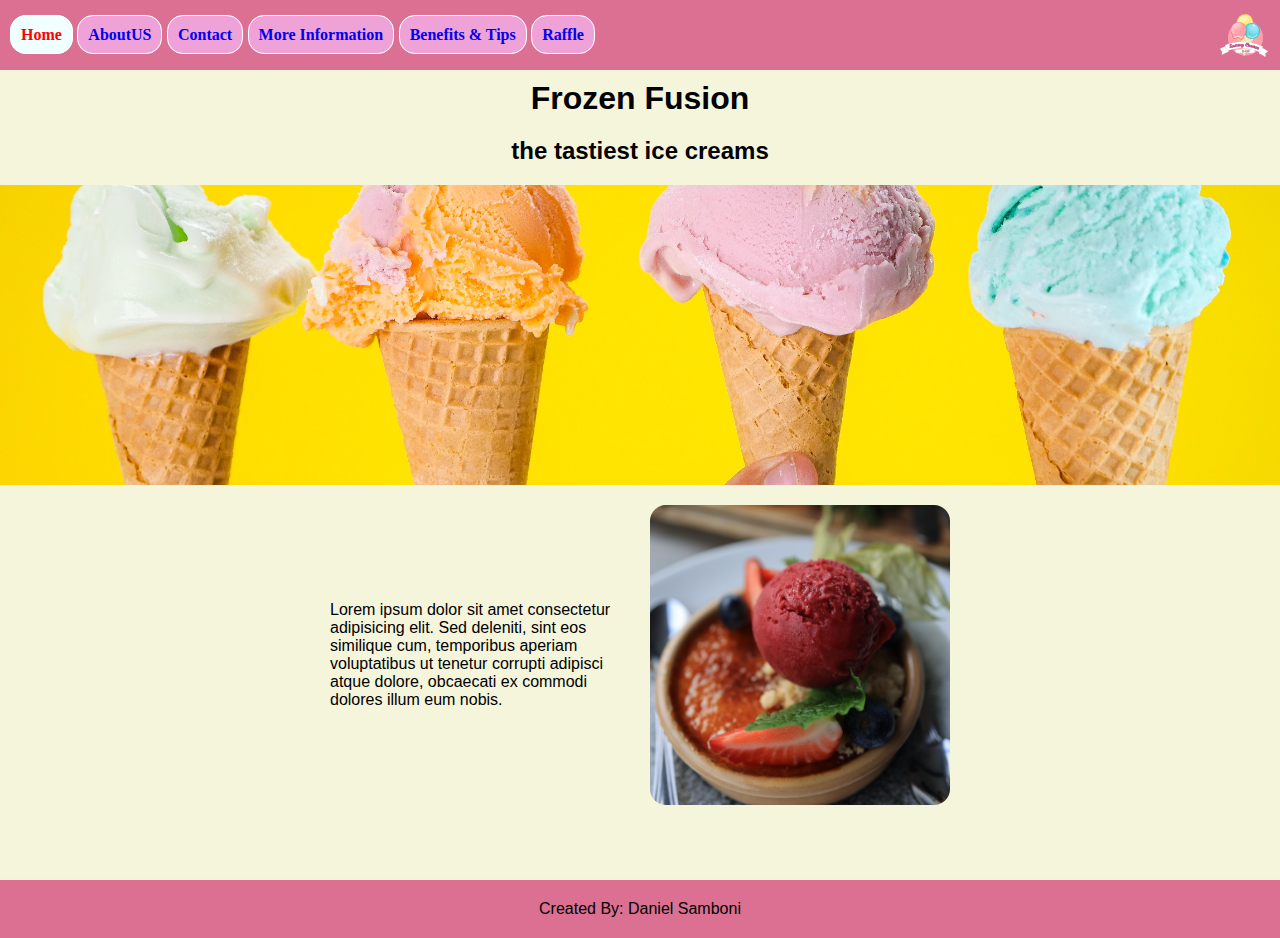
<file: index.html>
<!DOCTYPE html>
<html lang="en">
<head>
    <meta charset="UTF-8">
    <meta name="viewport" content="width=device-width, initial-scale=1.0">
    <title>Home</title>
    <link rel="stylesheet" href="./assets/styles/style.css">
    <link rel="shortcut icon" href="./assets/img/icon.png" type="image/x-icon">
</head>
<body>
    
    
        <header>
            <nav>
                <a class="active" href="./index.html">Home</a>
                <a href="./pages/AboutUS.html">AboutUS</a>
                <a href="./pages/contact.html">Contact</a>
                <a href="./pages/information.html">More Information</a>
                <a href="./pages/benefitsTips.html">Benefits & Tips</a>
                <a href="./pages/raffle.html">Raffle</a>
            </nav>
    
            <img src="./assets/img/logo.png" alt="shop-logo">
    
        </header>

        <div class="content">
            <h1>Frozen Fusion</h1>
            
        
            <h2>the tastiest ice creams</h2>

            <img src="./assets/img/icecream.jpg" alt="shop-banner-icecream">
       
        <article class="fit">
            
            <p>Lorem ipsum dolor sit amet consectetur adipisicing elit. Sed deleniti, sint eos similique cum, temporibus aperiam voluptatibus ut tenetur corrupti adipisci atque dolore, obcaecati ex commodi dolores illum eum nobis.</p>

            <img src="./assets/img/redcream.jpg" alt="red-ice-cream">
        

        </article>
        </div>

<footer>
    <p>Created By: Daniel Samboni</p>
</footer>


</body>
</html>
</file>
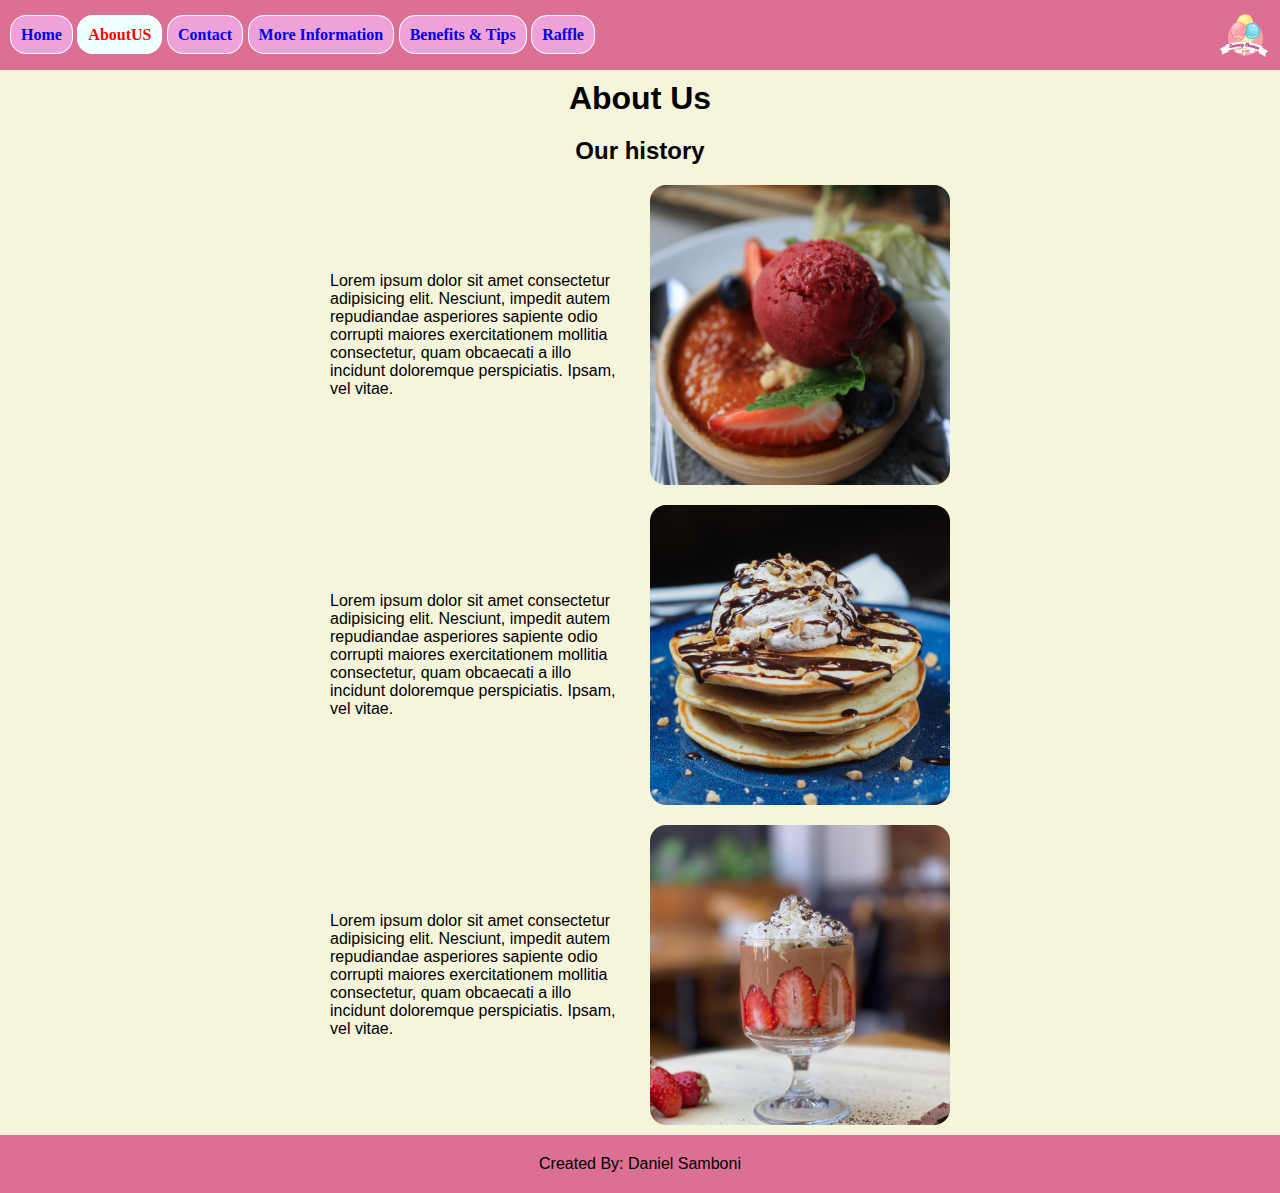
<file: pages/AboutUS.html>
<!DOCTYPE html>
<html lang="en">
<head>
    <meta charset="UTF-8">
    <meta name="viewport" content="width=device-width, initial-scale=1.0">
    <title>AboutUS</title>
    <link rel="stylesheet" href="../assets/styles/style.css">
    <link rel="shortcut icon" href="../assets/img/icon.png" type="image/x-icon">
</head>
<body>

    <header>
        <nav>
            <a href="../index.html">Home</a>
            <a class="active" href="./AboutUS.html">AboutUS</a>
            <a href="./contact.html">Contact</a>
            <a href="./information.html">More Information</a>
            <a href="./benefitsTips.html">Benefits & Tips</a>
            <a href="./raffle.html">Raffle</a>
        </nav>

        <img src="../assets/img/logo.png" alt="logo">

    </header>

        
    <div class="content">
        <h1>About Us</h1>
        
        <h2>Our history</h2>

        <article class="fit-cards">
            <p>Lorem ipsum dolor sit amet consectetur adipisicing elit. Nesciunt, impedit autem repudiandae asperiores sapiente odio corrupti maiores exercitationem mollitia consectetur, quam obcaecati a illo incidunt doloremque perspiciatis. Ipsam, vel vitae.</p>

            <img src="../assets/img/redcream.jpg" alt="">

        </article>

        <article class="fit-cards">

            <p>Lorem ipsum dolor sit amet consectetur adipisicing elit. Nesciunt, impedit autem repudiandae asperiores sapiente odio corrupti maiores exercitationem mollitia consectetur, quam obcaecati a illo incidunt doloremque perspiciatis. Ipsam, vel vitae.</p>

            <img src="../assets/img/pancakes-ice.jpg" alt="">

        </article>

        <article class="fit-cards">

            <p>Lorem ipsum dolor sit amet consectetur adipisicing elit. Nesciunt, impedit autem repudiandae asperiores sapiente odio corrupti maiores exercitationem mollitia consectetur, quam obcaecati a illo incidunt doloremque perspiciatis. Ipsam, vel vitae.</p>

            <img src="../assets/img/strawberry.jpg" alt="">

        </article>
    
    </div>


<footer>
    <p>Created By: Daniel Samboni</p>
</footer>
    
</body>
</html>
</file>
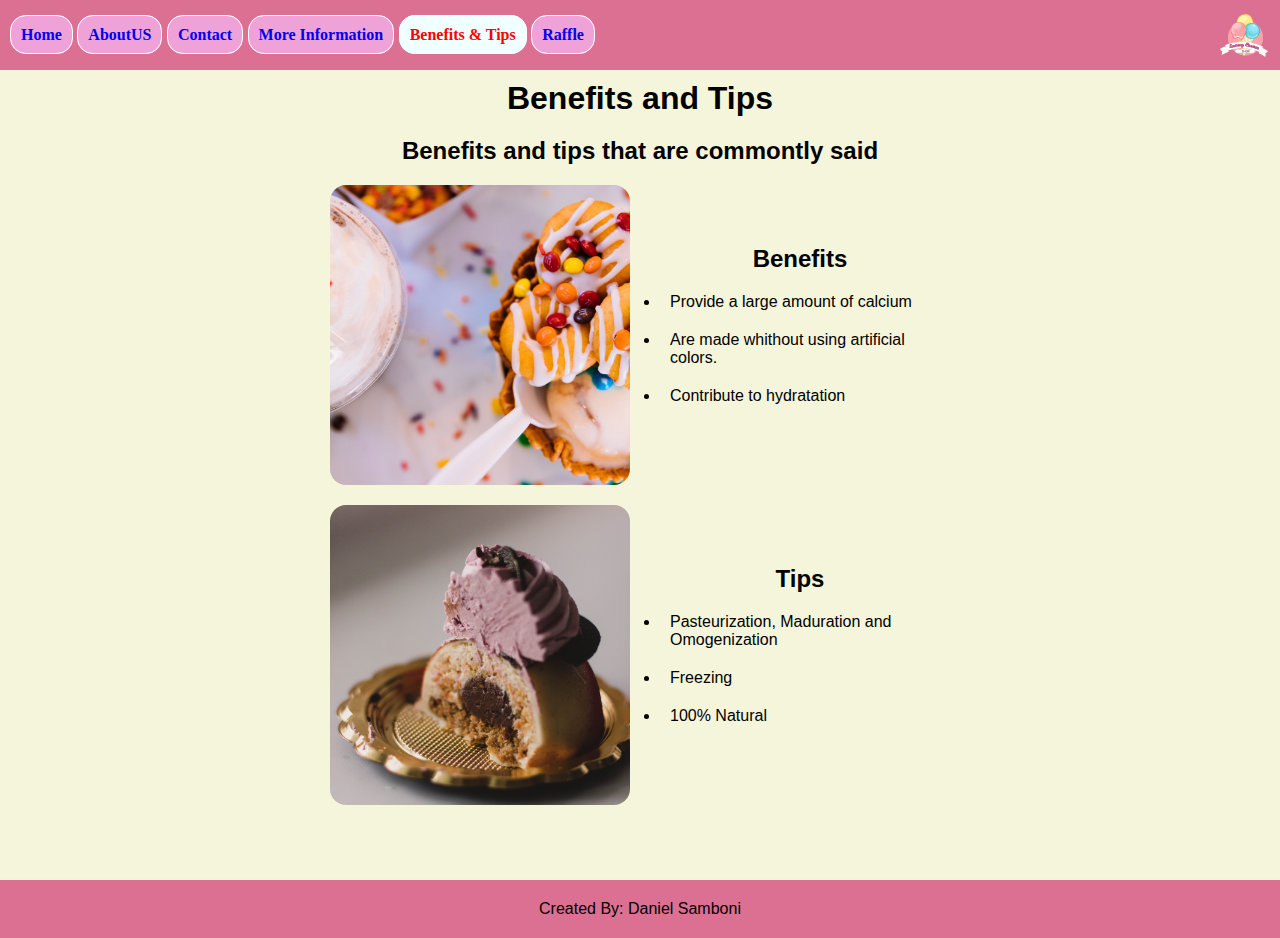
<file: pages/benefitsTips.html>
<!DOCTYPE html>
<html lang="en">
<head>
    <meta charset="UTF-8">
    <meta name="viewport" content="width=device-width, initial-scale=1.0">
    <title>Benefits</title>
    <link rel="stylesheet" href="../assets/styles/style.css">
    <link rel="shortcut icon" href="../assets/img/icon.png" type="image/x-icon">
</head>
<body>
    <header>
        <nav>
            <a href="../index.html">Home</a>
            <a href="./contact.html">AboutUS</a>
            <a href="./contact.html">Contact</a>
            <a href="./information.html">More Information</a>
            <a class="active" href="./benefitsTips.html">Benefits & Tips</a>
            <a href="./raffle.html">Raffle</a>
        </nav>

        <img src="../assets/img/logo.png" alt="logo">

    </header>

    <div class="content">
        <h1>Benefits and Tips</h1>
        
    
        <h2>Benefits and tips that are commontly said</h2>


    <article class="fit noreverse">

        <img src="../assets/img/cream-ice.jpg" alt="red-ice-cream">

        <section>
        <h2>Benefits</h2>
        <ul>
            <li>Provide a large amount of calcium</li>
            <li>Are made whithout using artificial colors.</li>
            <li>Contribute to hydratation</li>
        </ul>
    </section>
       
    </article>

    <article class="fit noreverse">
        <img src="../assets/img/candy-icecream.jpg" alt="red-ice-cream">

        <section>


        <h2>Tips</h2>

        <ul>
            <li>Pasteurization, Maduration and Omogenization</li>
            <li>Freezing</li>
            <li>100% Natural</li>
        </ul>

    </section>

    </article>

    </div>



    <footer>
        <p>Created By: Daniel Samboni</p>
    </footer>
</body>
</html>
</file>
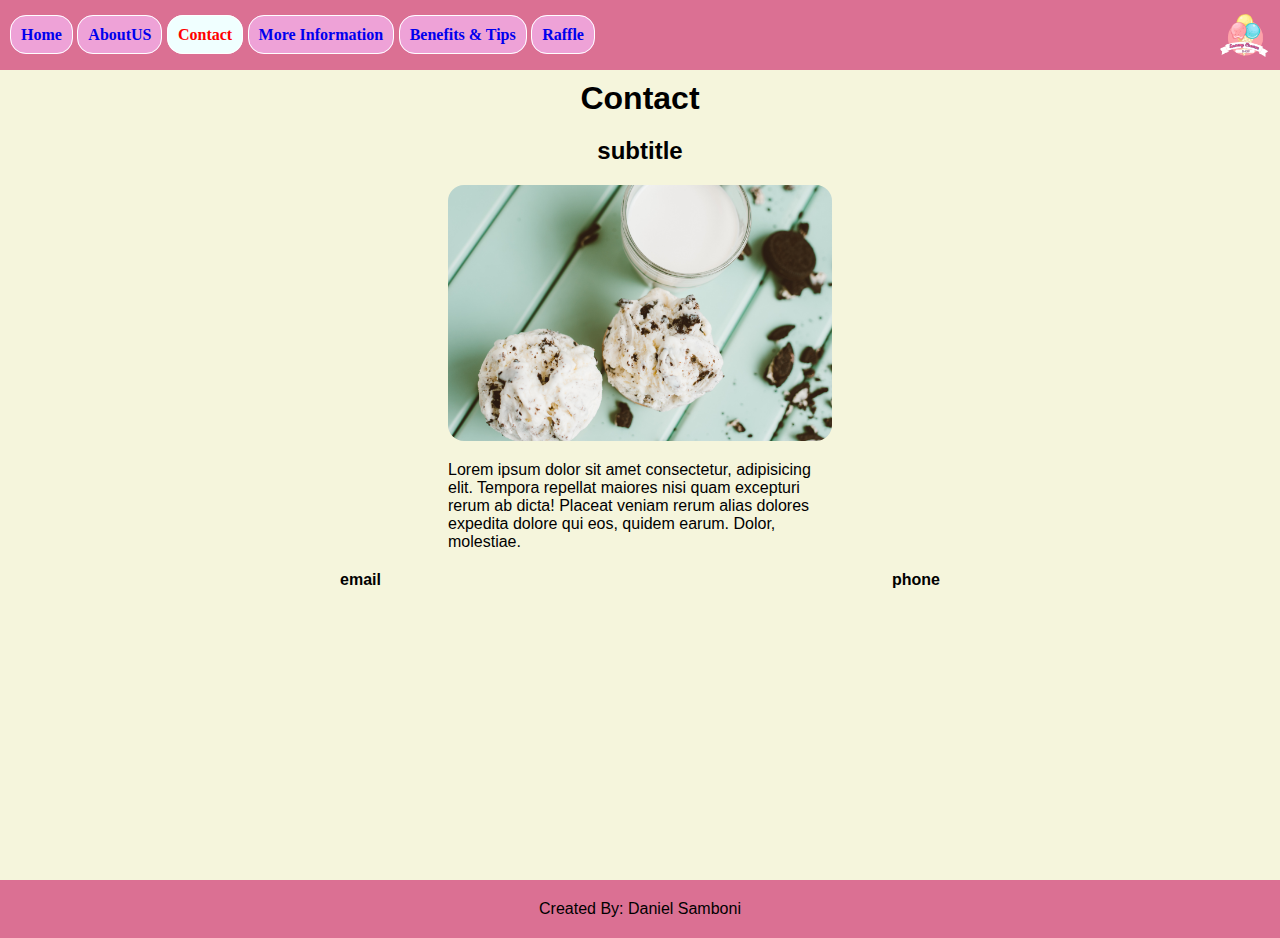
<file: pages/contact.html>
<!DOCTYPE html>
<html lang="en">
<head>
    <meta charset="UTF-8">
    <meta name="viewport" content="width=device-width, initial-scale=1.0">
    <title>Contact</title>
    <link rel="stylesheet" href="../assets/styles/style.css">
    <link rel="shortcut icon" href="../assets/img/icon.png" type="image/x-icon">
</head>
<body>

    <header>
        <nav>
            <a href="../index.html">Home</a>
            <a href="./AboutUS.html">AboutUS</a>
            <a class="active" href="./contact.html">Contact</a>
            <a href="./information.html">More Information</a>
            <a href="./benefitsTips.html">Benefits & Tips</a>
            <a href="./raffle.html">Raffle</a>
        </nav>

        <img src="../assets/img/logo.png" alt="logo">

    </header>

    <div class="content">

        <h1>Contact</h1>
    
        <h2>subtitle</h2>
    
        <img class="content-img" src="../assets/img/two-icecream.jpg" alt="">
    
        <p class="content-p">Lorem ipsum dolor sit amet consectetur, adipisicing elit. Tempora repellat maiores nisi quam excepturi rerum ab dicta! Placeat veniam rerum alias dolores expedita dolore qui eos, quidem earum. Dolor, molestiae.</p>
    
        <span class="content-e">
            <p>email</p>
            <p>phone</p>
        </span>
        </div>
    





    <footer>
        <p>Created By: Daniel Samboni</p>
    </footer>
</body>
</html>
</file>
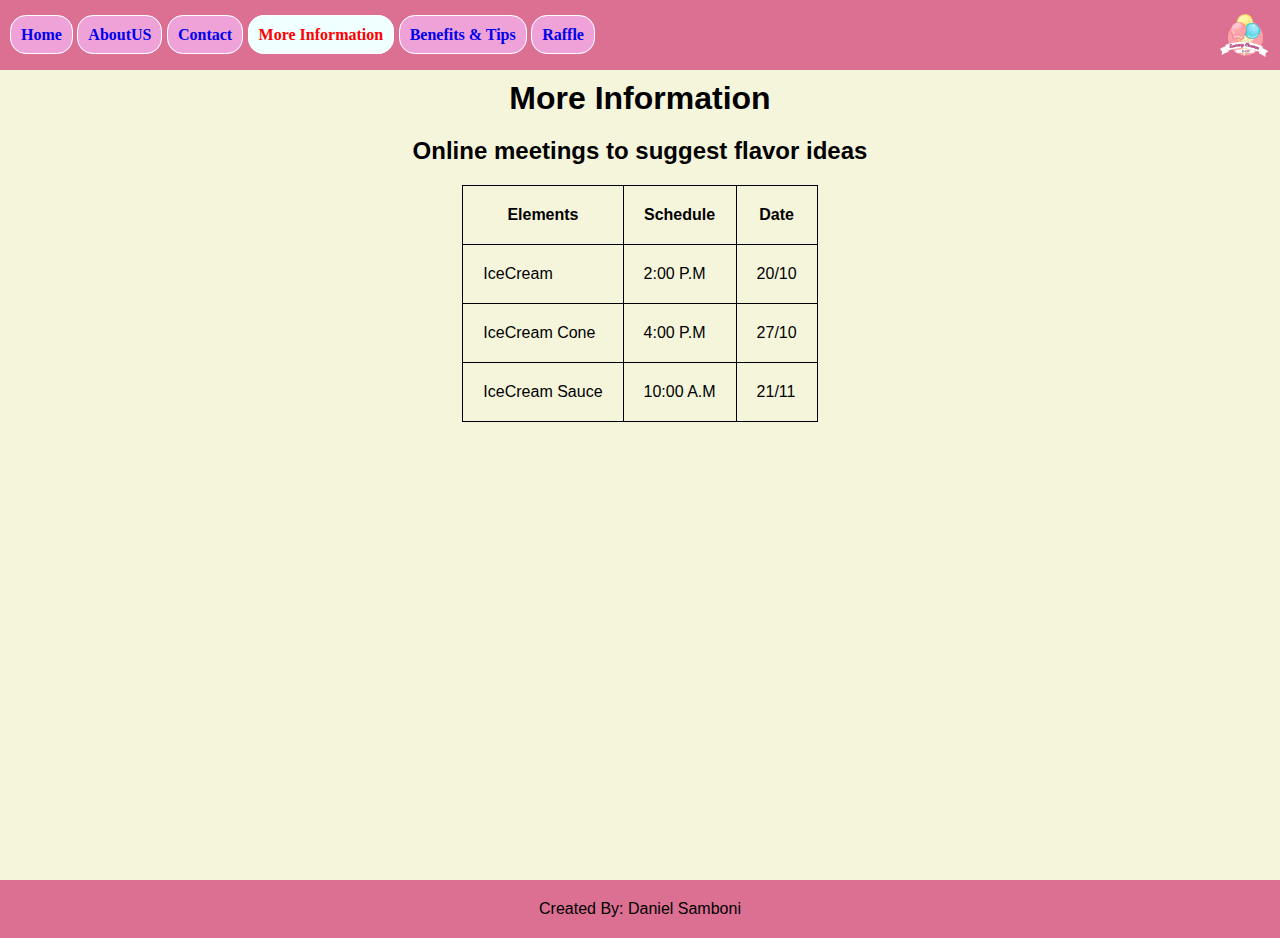
<file: pages/information.html>
<!DOCTYPE html>
<html lang="en">
<head>
    <meta charset="UTF-8">
    <meta name="viewport" content="width=device-width, initial-scale=1.0">
    <title>Information</title>
    <link rel="stylesheet" href="../assets/styles/style.css">
    <link rel="shortcut icon" href="../assets/img/icon.png" type="image/x-icon">
</head>
<body>
    <header>
        <nav>
            <a href="../index.html">Home</a>
            <a href="./AboutUS.html">AboutUS</a>
            <a href="./contact.html">Contact</a>
            <a class="active" href="./information.html">More Information</a>
            <a href="./benefitsTips.html">Benefits & Tips</a>
            <a href="./raffle.html">Raffle</a>
        </nav>

        <img src="../assets/img/logo.png" alt="logo">

    </header>
    <div class="content">
        <h1>More Information</h1>
        <h2>Online meetings to suggest flavor ideas</h2>

        <table>
            <thead>
                <th>Elements</th>
                <th>Schedule</th>
                <th>Date</th>
            </thead>
            <tbody>
                <tr>
                    <td>IceCream</th>
                    <td>2:00 P.M</td>
                    <td>20/10</td>
                </tr>

                <tr>
                    <td>IceCream Cone</th>
                    <td>4:00 P.M</td>
                    <td>27/10</td>
                </tr>

                <tr>
                    <td>IceCream Sauce</th>
                    <td>10:00 A.M</td>
                    <td>21/11</td>
                </tr>
            </tbody>
           
        </table>


    </div>
    

    <footer>
        <p>Created By: Daniel Samboni</p>
    </footer>
</body>
</html>
</file>
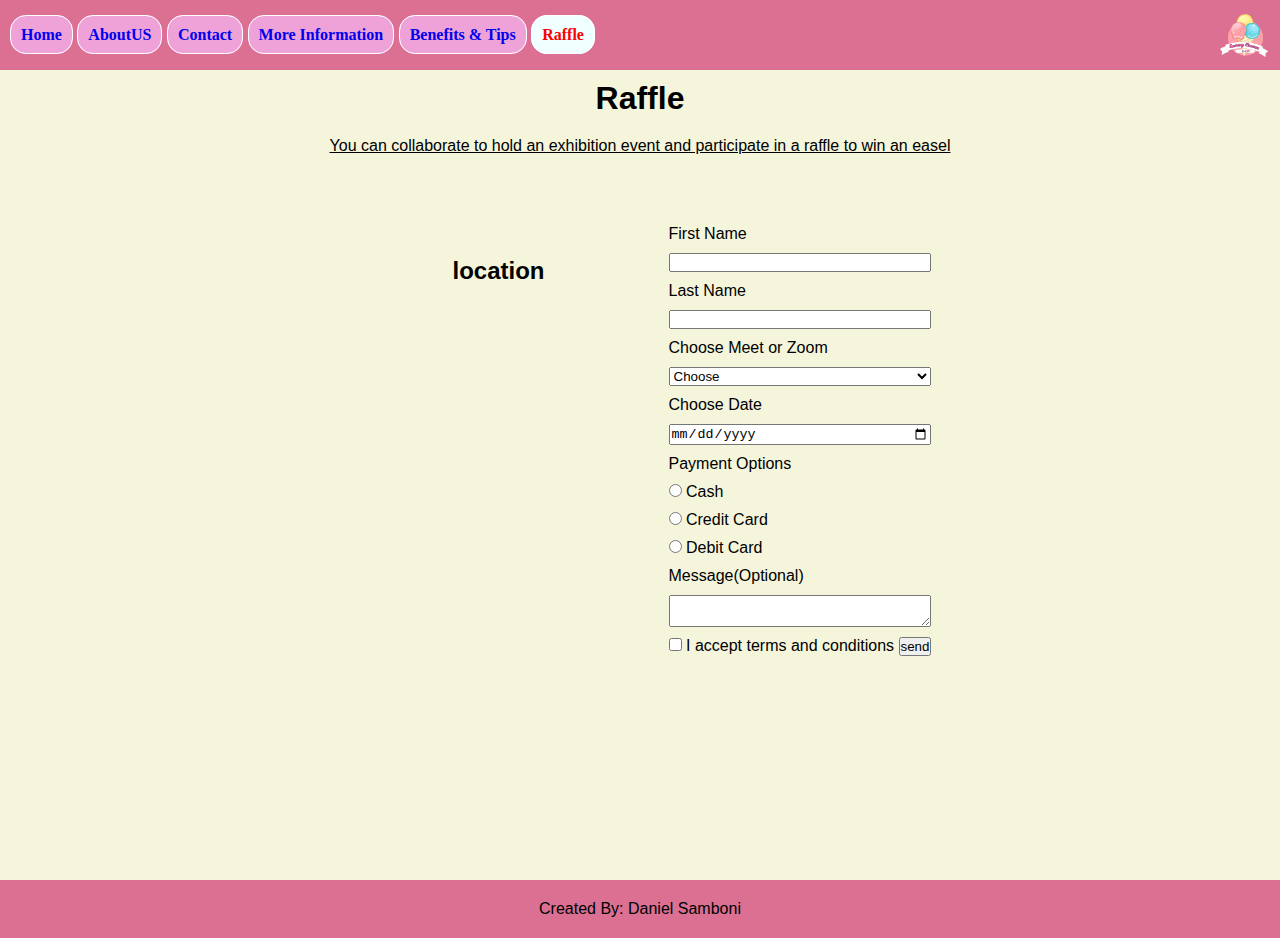
<file: pages/raffle.html>
<!DOCTYPE html>
<html lang="en">
  <head>
    <meta charset="UTF-8" />
    <meta name="viewport" content="width=device-width, initial-scale=1.0" />
    <title>Raffle</title>
    <link rel="stylesheet" href="../assets/styles/style.css" />
    <link
      rel="shortcut icon"
      href="../assets/img/icon.png"
      type="image/x-icon"
    />
  </head>

  <body>
    <header>
      <nav>
        <a href="../index.html">Home</a>
        <a href="./AboutUS.html">AboutUS</a>
        <a href="./contact.html">Contact</a>
        <a href="./information.html">More Information</a>
        <a href="./benefitsTips.html">Benefits & Tips</a>
        <a class="active" href="./raffle.html">Raffle</a>
      </nav>

      <img src="../assets/img/logo.png" alt="logo" />
    </header>
    <div class="content">
      <h1>Raffle</h1>
      <p class="raffle-d">
        You can collaborate to hold an exhibition event and participate in a raffle to win an easel
      </p>

      <section class="container-flex">
        <aside>
          <h2>location</h2>

          <iframe
            class="map"
            src="https://www.google.com/maps/embed?pb=!1m18!1m12!1m3!1d846586.8541780006!2d-119.06972658375552!3d34.018726908797014!2m3!1f0!2f0!3f0!3m2!1i1024!2i768!4f13.1!3m3!1m2!1s0x80c2c75ddc27da13%3A0xe22fdf6f254608f4!2sLos%20%C3%81ngeles%2C%20California%2C%20EE.%20UU.!5e0!3m2!1ses!2sco!4v1718763535962!5m2!1ses!2sco"
            loading="lazy"
            referrerpolicy="no-referrer-when-downgrade"
          ></iframe>
        </aside>

        <form action="./show_data.html" method="get">
          <label for="firstname">First Name</label>
          <input type="text" id="firstname" name="firstname" />

          <label for="lastname">Last Name</label>
          <input type="text" id="lastname" name="lastname" />

          <label for="choose">Choose Meet or Zoom</label>
          <select id="choose" name="choose">
            <option selected disabled>Choose</option>
            <option value="meet">Meet</option>
            <option value="zoom">Zoom</option>
          </select>

          <label for="date">Choose Date</label>
          <input type="date" id="date" name="date" />

          <label for="payment">Payment Options</label>
          <span>
            <input type="radio" id="cash" value="cash" name="payment" />
            <label for="cash">Cash</label>
          </span>
          <span>
            <input type="radio" id="credit" value="credit" name="payment" />
            <label for="credit">Credit Card</label>
          </span>
          <span>
            <input type="radio" id="debit" value="debit" name="payment" />
            <label for="debit">Debit Card</label>
          </span>

          <label for="message">Message(Optional)</label>
          <textarea name="message" id="message"></textarea>
          <span>
            <input type="checkbox" id="terms" name="terms">
            <label for="terms">I accept terms and conditions</label>
            <button type="submit">send</button>
          </span>
        </form>
      </section>
    </div>

    <footer>
      <p>Created By: Daniel Samboni</p>
    </footer>
  </body>
</html>
</file>
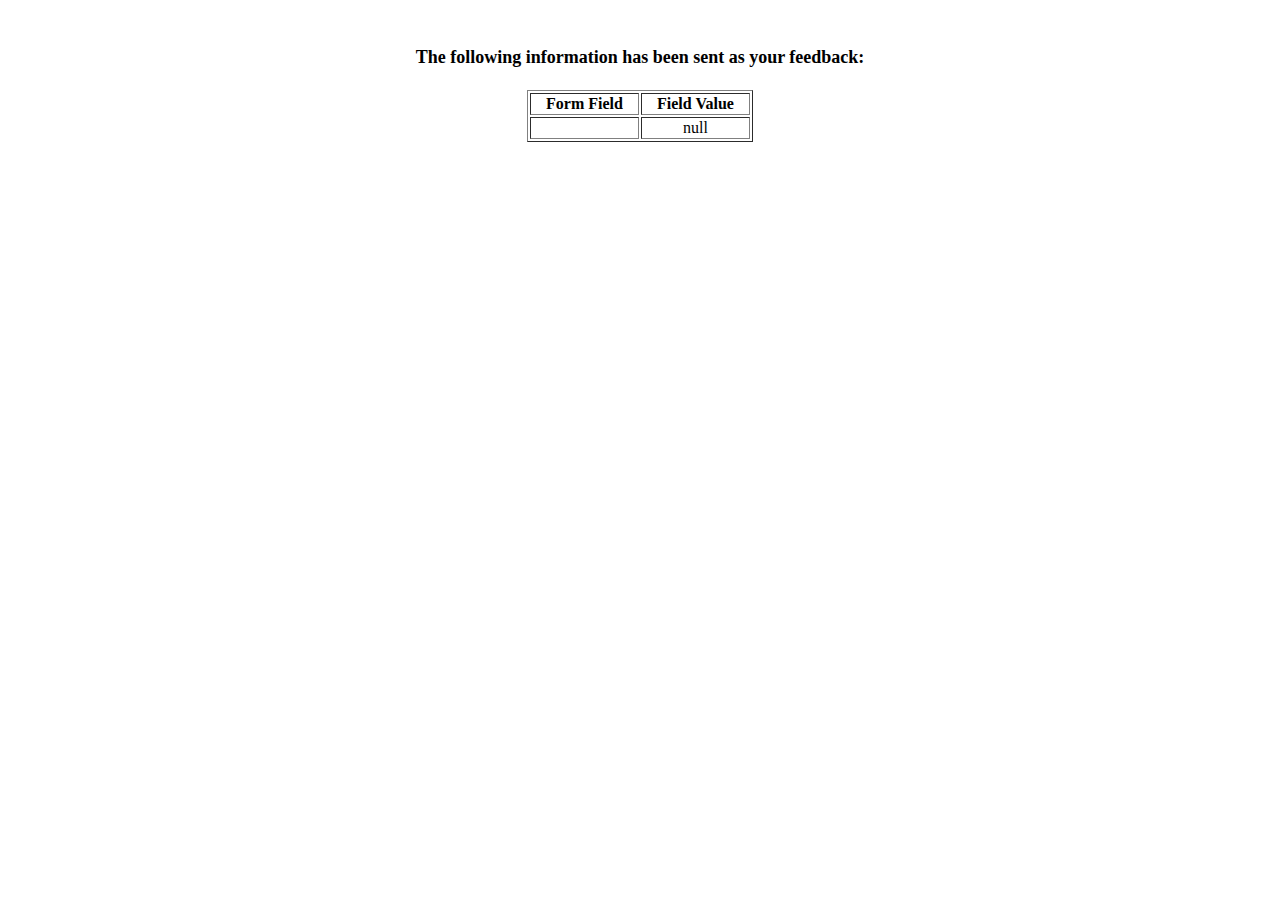
<file: pages/show_data.html>
<html>
<head>
<title>Feedback Sent</title>
</head>
<body>
<p align=center>&nbsp;</p>
<h1 align=center><font size="+1">The following information has been sent as your
  feedback:</font></h1>

<table border="1" align=center width="226">
  <tr>
    <th align="center">Form Field</th>
    <th align="center">Field Value</th>
  </tr>

<script language="javascript">
var args = location.search.substr(1).split('&');
for (var i = 0; i < args.length; ++i) {
  var parts = args[i].split('=');
  if (parts != null) {
    var field = parts[0];
    var value = parts[1];
    if (value == null) {
      value = "null"
    }
    else {
      value = '"' + unescape(value.replace(/\+/g, ' ')) + '"';
    }

    document.writeln('<tr><td align="center">' + field + '</td>');
    document.writeln('<td align="center">' + value + '</td></tr>');
  }
}
</script>

<noscript>
<tr><td>
<p>You need to turn on Javascript in your browser.</p>

<p>In Microsoft Internet Explorer 4 or greater:</p>
<ul>
<li>From the "Tools" menu (in IE 4, it's the "View" menu), select "Internet Options".</li>
<li>Click on the "Security" tab.</li>
<li>Click on the "Custom Level" button. (In IE 4, select "Custom"
and then click on "Settings...".)</li>
<li>Under "Active scripting" make sure "Enable" is selected.</li>
</ul>

<p>In Netscape version 4 or greater:</p>
<ul>
<li>From the <b>Edit</b> menu, select <b>Preferences</b>.</li>
<li>In the <b>Category</b> list on the left, click on the word "Advanced".</li>
<li>In the panel on the right, make sure "Enable JavaScript" is checked.</li>
<li>Click the <b>OK</b> button.</li>
</ul>

</td></tr>
</noscript>

</table>
</body>
</html>
</file>
<file: assets/styles/style.css>
*{
    margin: 0;
    padding: 0;
    box-sizing: border-box;
}

body {
    background-color: beige;
    font-family: 'Trebuchet MS', 'Lucida Sans Unicode', 'Lucida Grande', 'Lucida Sans', Arial, sans-serif;
}

header, footer {
    
    background-color: palevioletred;
}

header {
    padding: 10px;
    display: flex;
    justify-content: space-between;
    align-items: center;
    position: sticky;
    top: 0px;
}

header img {
    width: 50px;
    height: 50px;
    object-fit: contain;
    transform: scale(1.4);
}

a {
    text-decoration: none;
    border: 1px solid white;
    border-radius: 16px;
    padding: 10px;
    background-color: rgb(238, 162, 215);
    font-weight: bold;
    font-family: 'Times New Roman', Times, serif;
}


a:hover {
    background-color: antiquewhite;
    color: blueviolet;

}

.active{
    background-color: azure;
    color: red;
}



.content {
    flex-grow: 1;
    display: flex;
    flex-direction: column;
    align-items: center;
    min-height: 90vh;
    gap: 20px;
    padding: 10px 0;
}

.content>img {
    width: 100%;
    height: 300px;
    object-fit: cover;

}

article {
    display: flex;
    justify-content: center;
    align-items: center;
    gap: 20px;

}

article section h2 {
    text-align: center;
}

article img {
    width: 300px;
    height: 300px;
    object-fit: cover;
    border-radius: 16px;
    flex: 1;
}

article section {
    width: 300px;
    word-wrap: break-word;
}

article p {
    width: 300px;
}

div>.content-img {
    width: 30%;
    height: 30%;
    border-radius: 16px;
}

div>.content-p {
    width: 30%;
    height: 30%;
}

div>.content-e {
    width: 600px;
    display: flex;
    justify-content: space-between;
    font-weight: bold;
}

table {
    border-collapse: collapse;
}

table th,td {
    border: 1px solid black;
    padding: 20px;
}

ul,li {
    padding: 10px;
}

.map {
    width: 300px;
    height: 300px;
    border: none;
    border-radius: 16px;
}

.container-flex {
    display: flex;
    padding: 20px;
    gap: 20px;
    align-items: center;
}

.container-flex aside {
    display: flex;
    flex-direction: column;
    gap: 10px;
}

.container-flex aside h2 {
    text-align: center;
}

.container-flex form {
    display: flex;
    flex-direction: column;
    padding-top: 30px;
    gap: 10px;
}

.raffle-d {
    text-decoration-line: underline;
}


footer {
    
    display: flex;
    justify-content: center;
    align-items: center;
    padding: 20px;
    background-color: palevioletred;
    
}


@media screen and (max-width: 768px){

    /* NAVBAR */
    header {
        flex-direction: column-reverse;
        gap: 10px;
    }

    header nav {
        display: flex;
        flex-direction: column;
        gap: 10px;
    }

    .fit {
        display: flex;
        flex-direction: column-reverse;
        gap: 10px;
    }

    .fit-cards {
        display: flex;
        flex-direction: column-reverse;
        gap: 10px;
    }

    div>.content-e {
        flex-direction: column;
        align-items: center;
        width: 100%;
    }
    
    .noreverse {
        flex-direction: column;
    }

    .fit img {
        max-height: 200px;
    }

    .container-flex {
        flex-direction: column-reverse;
        gap: 40px;
    }
    
}
</file>
